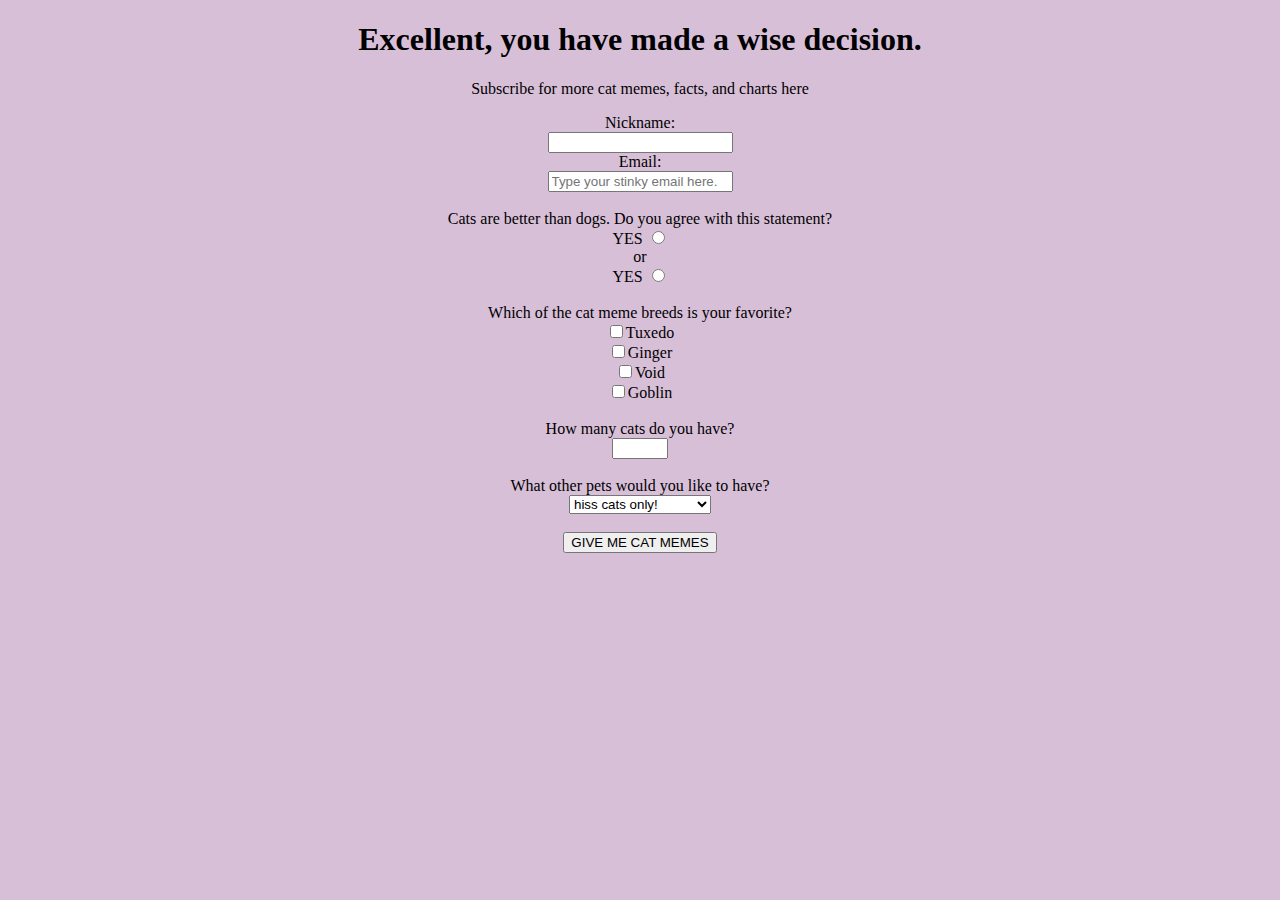
<file: catregister.html>
<!DOCTYPE html>
<html>
<head>
	<title>Subscribe for more!</title>
</head>
<body style="text-align:center;background-color: thistle">
	<h1>Excellent, you have made a wise decision.</h1> 
	<p>Subscribe for more cat memes, facts, and charts here<p>
		<form method="GET">
			Nickname:<br>
			<input type="text" name="nickname"><br>
			Email:<br>
			<input type="email" name="email" placeholder="Type your stinky email here." required><br>
			<br>
			Cats are better than dogs. Do you agree with this statement?<br>
			YES <input type="radio" name="catsbetter" value="YES"><br> 
			or <br>
			YES <input type="radio" name="catsbetter" value="YES"><br>
			<br>
			Which of the cat meme breeds is your favorite?<br>
			<input type="checkbox" name="Tuxedo">Tuxedo<br>
			<input type="checkbox" name="Ginger">Ginger<br>
			<input type="checkbox" name="Void">Void<br>
			<input type="checkbox" name="Goblin">Goblin<br>
			<br>
			How many cats do you have?<br>
			<input type="number" name="numberofcats" min="0" max="10"><br>
			<br>
			What other pets would you like to have?<br>
			<select name="OtherPets">
				<option value="hiss cats only">hiss cats only!</option><br>
				<option value="hiss cats onlyy">hiss cats only!!</option><br>
				<option value="hiss cats onlyyy">HISS CATS ONLY!!!</option><br>
			</select><br>
			<br>
			<input type="submit" value="GIVE ME CAT MEMES">
		</form>
</body>
</html>
</file>
